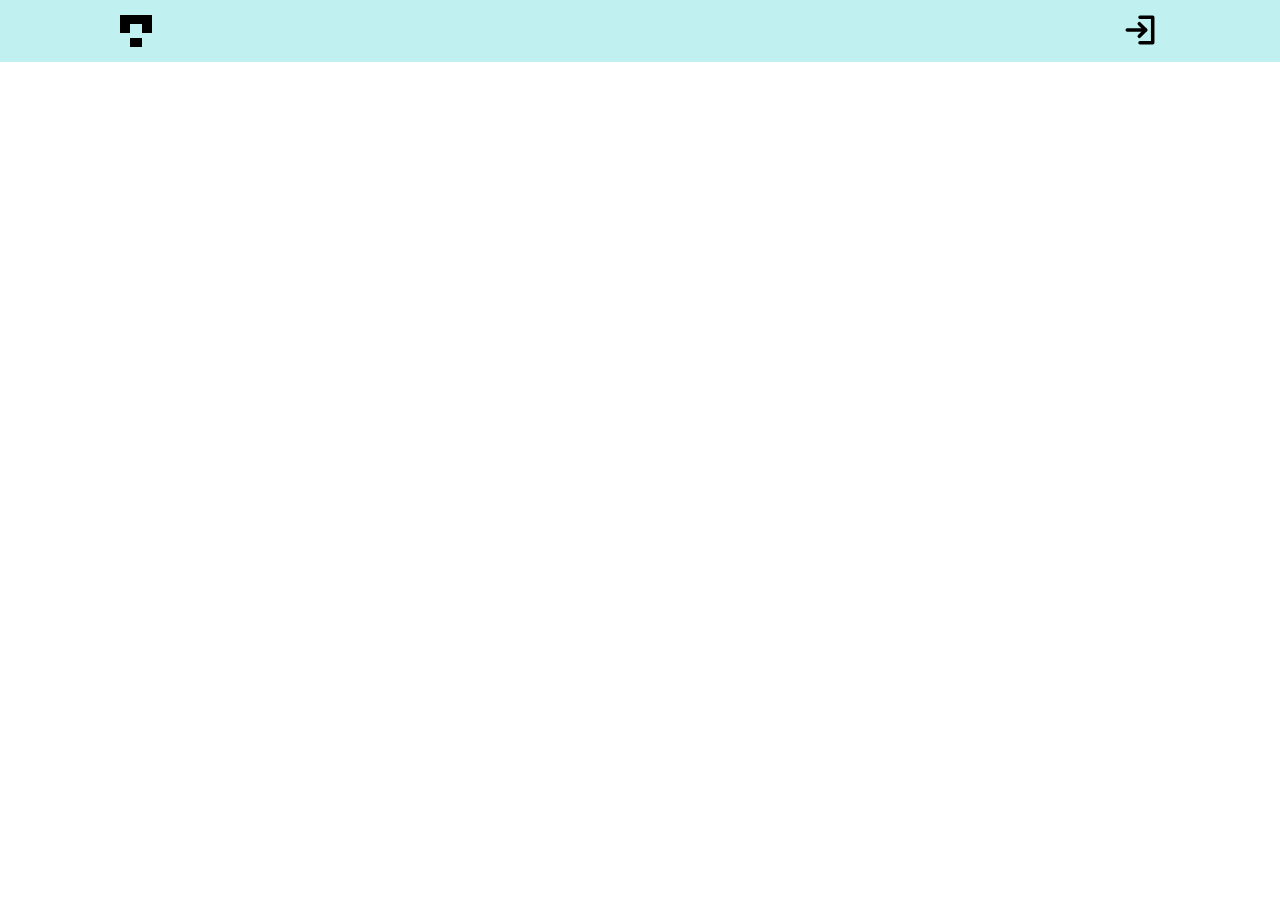
<file: index.html>
<!DOCTYPE html>
<html lang="en">
	<head>
		<meta charset="UTF-8" />
		<meta http-equiv="X-UA-Compatible" content="IE=edge" />
		<meta name="viewport" content="width=device-width, initial-scale=1.0" />
		<title>Gallery</title>

		<link rel="stylesheet" href="style/index.css" />
        <script src="js/masonry.pkgd.min.js" defer></script>
		<script src="js/index.js" type="module"></script>
	</head>

	<body>
		<header class="header">
			<div class="container header__container">
				<img class="header__logo" src="img/logo.svg" alt="Логотип галереи" />
				<button class="header__login-button"></button>
			</div>
		</header>
		<main class="main">
			<section class="gallery">
				<div class="container gallery__wrapper">
					<!-- <ul
						class="grid"
						style="
							display: flex;
							flex-wrap: wrap;
							align-items: flex-start;
							gap: 30px;
						"
					></ul> -->
				</div>
			</section>
		</main>
	</body>
</html>
</file>
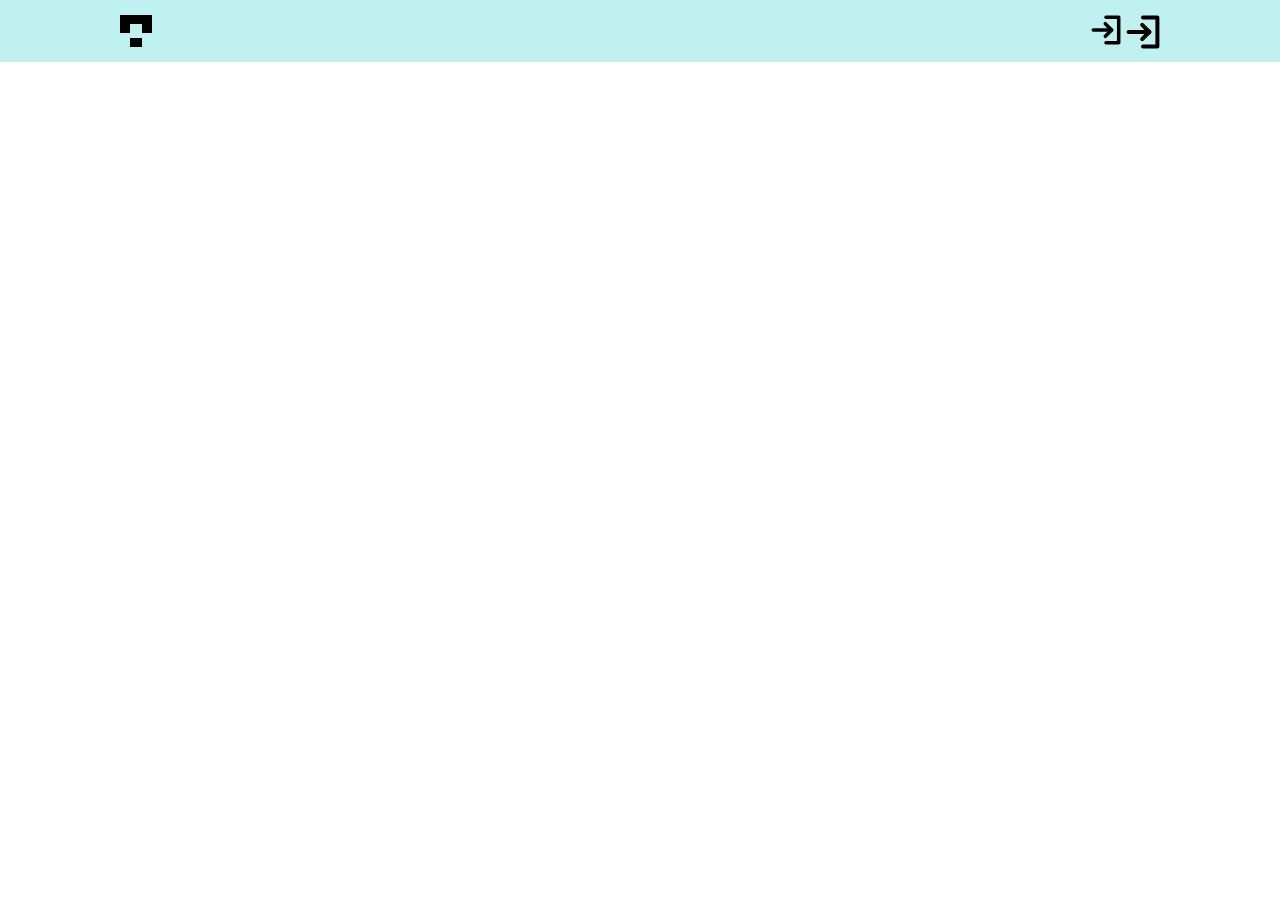
<file: page.html>
<!DOCTYPE html>
<html lang="en">
	<head>
		<meta charset="UTF-8" />
		<meta http-equiv="X-UA-Compatible" content="IE=edge" />
		<meta name="viewport" content="width=device-width, initial-scale=1.0" />
		<title>Photo</title>

		<link rel="stylesheet" href="style/index.css" />
        <script src="js/index.js" type="module"></script>
	</head>

	<body>
		<header class="header">
			<div class="container header__container">
				<a href="/"
					><img class="header__logo" src="img/logo.svg" alt="Логотип галереи"
				/></a>
				<button class="header__login-button">
					<img
						class="header__login-img"
						src="img/login.svg"
						alt="авторизация"
					/>
				</button>
			</div>
		</header>
		<main>
			<section class="photo">
				<div class="container photo__wrapper">
				
				</div>
			</section>
		</main>
	</body>
</html>
</file>
<file: style/index.css>
html {
  box-sizing: border-box;
}

*,
*:after,
*:before {
  box-sizing: inherit;
}

img {
  max-width: 100%;
  height: auto;
  display: block;
}

ul {
  list-style: none;
  margin: 0;
  padding: 0;
}

body {
  margin: 0;
}

.container {
  max-width: 1100px;
  padding: 0 30px;
  margin: 0 auto;
}

.header {
  position: fixed;
  top: 0;
  left: 0;
  width: 100%;
  padding-top: 15px;
  padding-bottom: 15px;
  background-color: #c0f0f0;
  z-index: 10;
}

.header__container {
  display: flex;
  justify-content: space-between;
}

.header__login-button {
  display: block;
  padding: 0;
  border: none;
  cursor: pointer;
  background-color: transparent;
  background-image: url('../img/login.svg');
  background-position: left;
  background-repeat: no-repeat;
  background-size: contain;
  padding-left: 35px;
  height: 30px;

}

.header__login-img {
  display: block;
}

.main {
  padding-top: 62px;
}

.grid {
  margin: 0 auto;
}

.card {
  position: relative;
  margin-bottom: 10px;
}

.card__author {
  position: absolute;
  display: block;
  top: 5px;
  left: 5px;
  opacity: 0;
  transition: opacity 0.3s ease-in-out;
  border-radius: 50%;
  overflow: hidden;
}

.card__download {
  position: absolute;
  right: 5px;
  bottom: 5px;
  opacity: 0;
  transition: opacity 0.3s ease-in-out;

  border-radius: 50%;
}

.card__download,
.photo__download {
  background-color: rgba(0, 0, 0, 0.3);
  background-image: url('../img/download.svg');
  background-size: 20px;
  background-position: center;
  background-repeat: no-repeat;
  display: block;
  width: 30px;
  height: 30px;
}

.card:hover .card__author,
.card:hover .card__download {
  opacity: 1;
}

.photo {
  padding-top: 50px;
  padding-bottom: 50px;
}

.photo__wrapper {
  width: max-content;
  display: grid;
  max-width: 100%;
  grid-template-areas:
    'photo photo'
    'author controls';
  grid-template-columns: 1fr 1fr;
  gap: 20px;
}

.photo__author {
  display: flex;
  gap: 15px;
}

.photo__picture {
  justify-self: center;
  grid-area: photo;
}

.photo__author {
  grid-area: author;
}

.photo__control {
  grid-area: controls;
  display: flex;
  align-items: flex-start;
  justify-content: end;
  gap: 15px;
}

.card__photo-like_user {

}

.card__photo-like {
  position: absolute;
  left: 5px;
  bottom: 5px;
background-color: transparent;
  background-image: url('../img/like.svg');
  background-size: contain;
  background-position: center;
  background-repeat: no-repeat;
  display: block;
  aspect-ratio: 1/1;
  border: none;
  color: #fff;
  line-height: 1;
  padding: 5px 10px 0;
}

.photo__like {
  background-color: transparent;
  background-image: url('../img/like.svg');
  background-size: 20px;
  background-position: left 3px center;
  background-repeat: no-repeat;
  display: block;
  height: 30px;
  cursor: pointer;
  padding-left: 30px;
  border: 1px solid #ccc
}

.photo__like_o {
  background-image: url('../img/o-like.svg');
}

@media (max-width: 480px) {
  .photo__wrapper {
   
    grid-template-columns: 1fr;
    grid-template-areas:
      'photo'
      'controls'
      'author';
  }
}
</file>
